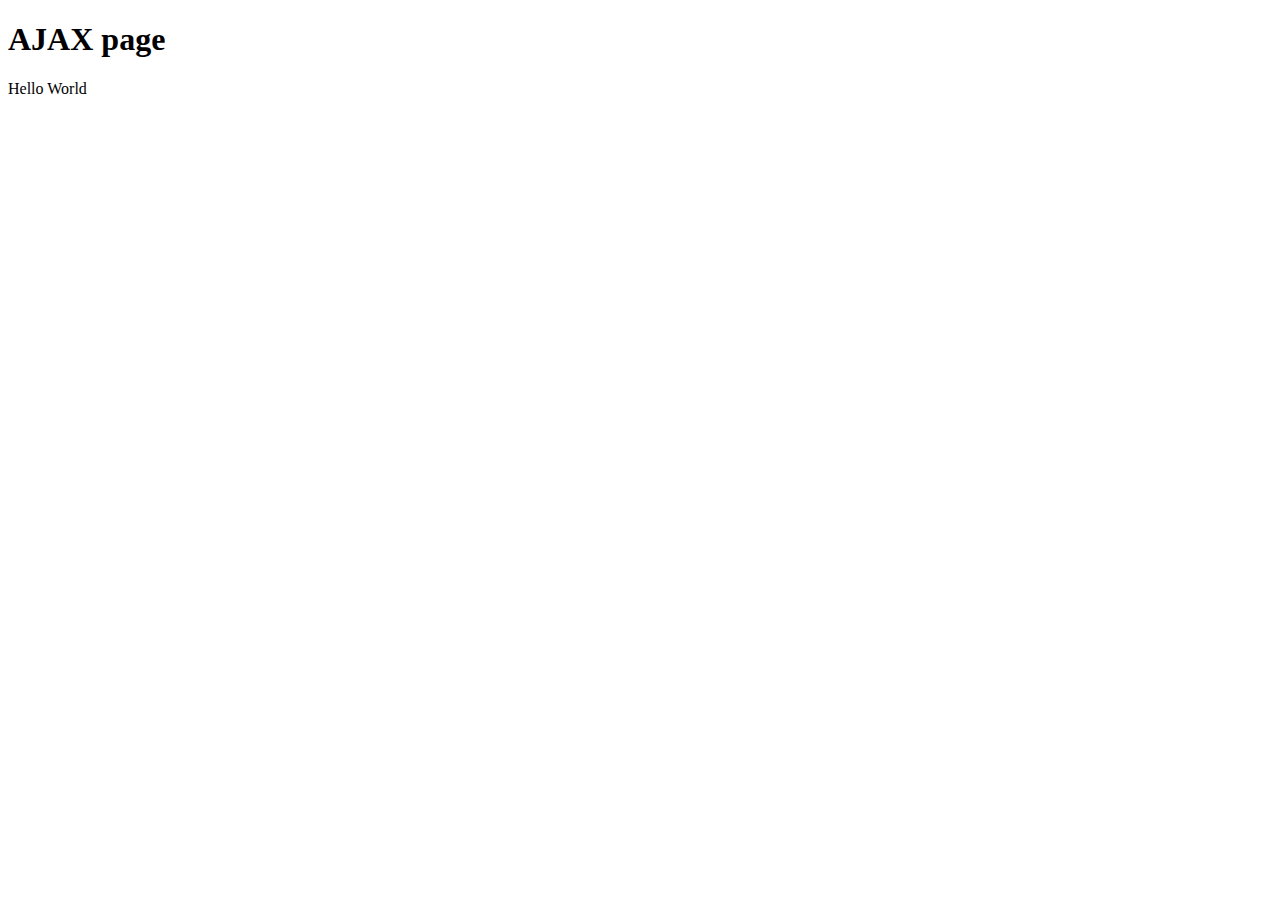
<file: 06/ajax/index.html>
<!DOCTYPE html>
<html lang="en">
    <head>
        <meta charset="utf-8" />
        <title>JavaScript AJAX</title>
    </head>
    <body>
        <h1>AJAX page</h1>
        <div id="update"></div>
        <script src="script.js"></script>
    </body>
</html>
</file>
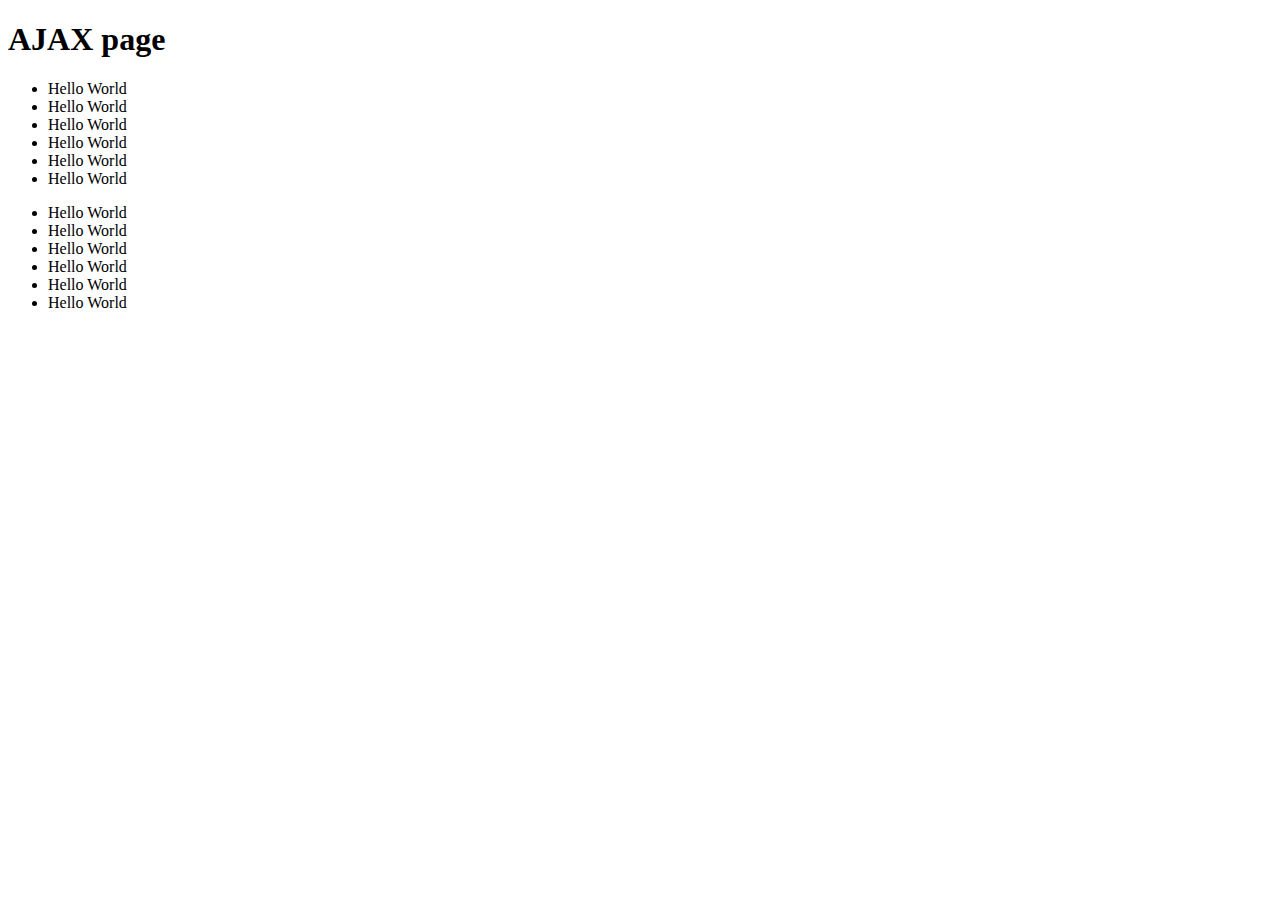
<file: 07/ajax/index.html>
<!DOCTYPE html>
<html lang="en">
<head>
	<meta charset="utf-8" />
	<title>JavaScript AJAX</title>
</head>
<body>
<h1>AJAX page</h1>
<ul>
	<li></li>
	<li></li>
	<li></li>
	<li></li>
	<li></li>
	<li></li>
</ul>
<ul>
	<li></li>
	<li></li>
	<li></li>
	<li></li>
	<li></li>
	<li></li>
</ul>
<script src="script.js"></script>
</body>
</html>
</file>
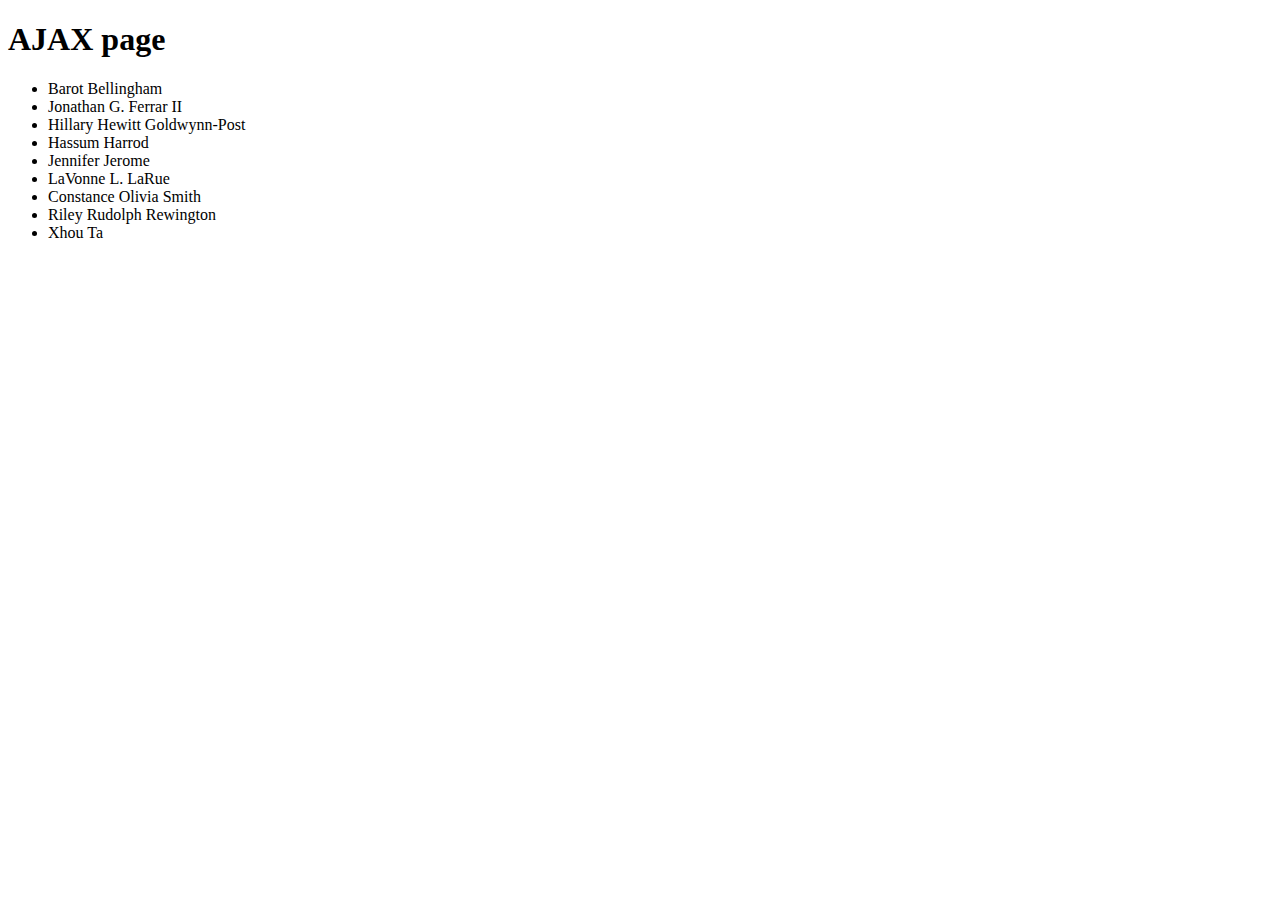
<file: 08/ajax/index.html>
<!DOCTYPE html>
<html lang="en">
<head>
	<meta charset="utf-8" />
	<title>JavaScript AJAX</title>
</head>
<body>
<h1>AJAX page</h1>
<div id="update"></div>
<script src="script.js"></script>
</body>
</html>
</file>
